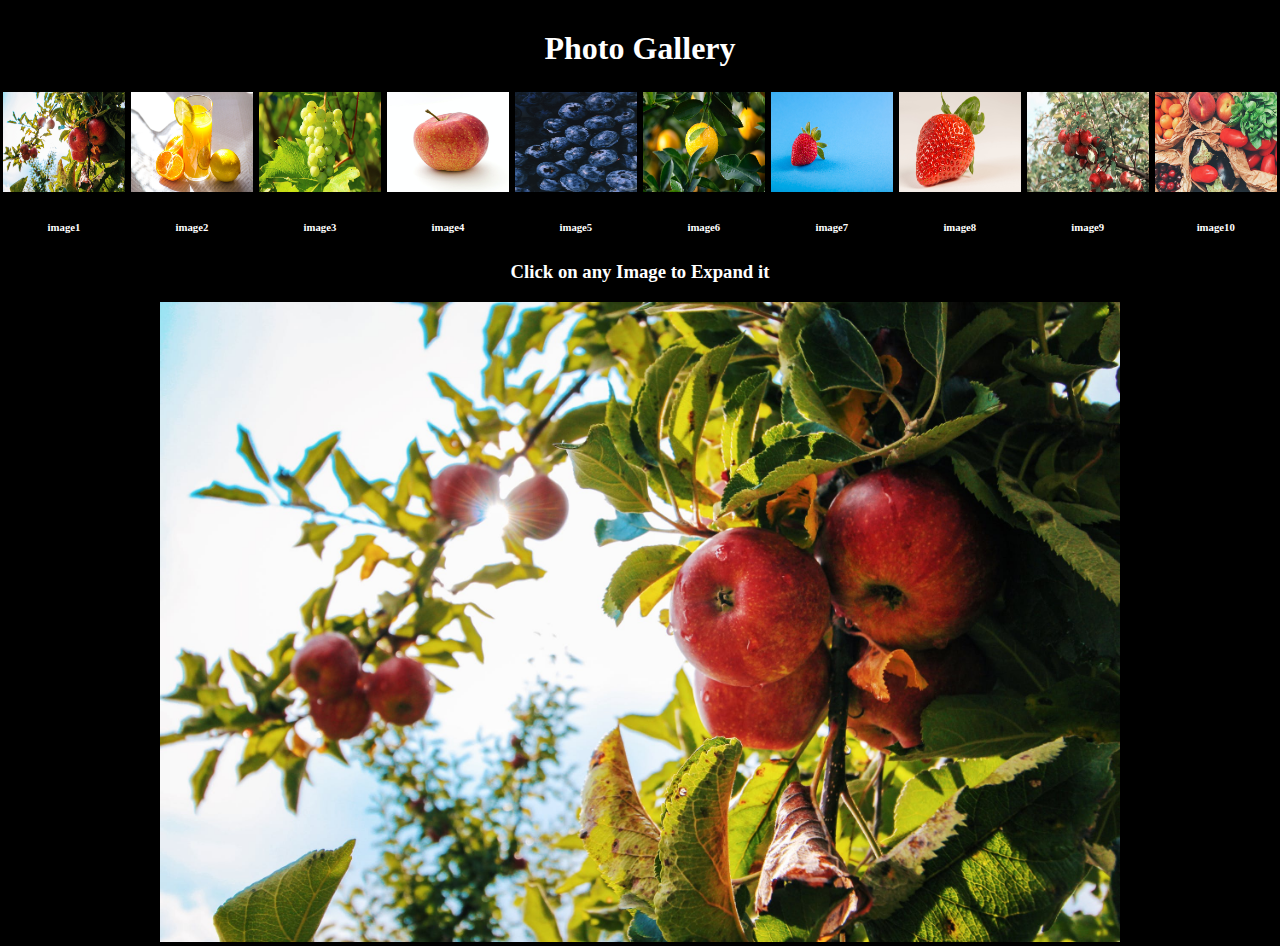
<file: index.html>
<!DOCTYPE html>
<html>
<head>
	<title>Photo Gallery</title>
	<link rel="stylesheet" type="text/css" href="CSS/photogallery.css">
</head>
<body>
	
	<div class="page_content">
	<h1 id=heading>Photo Gallery</h1>
			<div class="card">
				<img src="Images/image1.jpeg" alt="image1" onclick="image_func1()">
				<div>
					<h6>image1</h6>
				</div>
			</div>
			
			<div class="card">
				<img src="Images/image2.jpeg" alt="image2" onclick="image_func2()">
				<div>
					<h6>image2</h6>
				</div>
			</div>
			<div class="card">
				<img src="Images/image3.jpeg" onclick="image_func3()">
				<div>
					<h6>image3</h6>
				</div>
			</div>
			<div class="card">
				<img src="Images/image4.jpeg" onclick="image_func4()">
				<div>
					<h6>image4</h6>
				</div>
			</div>
			<div class="card">
				<img src="Images/image5.jpeg" onclick="image_func5()">
				<div>
					<h6>image5</h6>
				</div>
			</div>
			<div class="card">
				<img src="Images/image6.jpeg" onclick="image_func6()">
				<div>
					<h6>image6</h6>
				</div>
			</div>
			<div class="card">
				<img src="Images/image7.jpeg" onclick="image_func7()">
				<div>
					<h6>image7</h6>
				</div>
			</div>
			<div class="card">
				<img src="Images/image8.jpeg" onclick="image_func8()">
				<div>
					<h6>image8</h6>
				</div>
			</div>
			<div class="card">
				<img src="Images/image9.jpeg" onclick="image_func9()">
				<div>
					<h6>image9</h6>
				</div>
			</div>
			<div class="card">
				<img src="Images/image10.jpeg" onclick="image_func10()">
				<div>
					<h6>image10</h6>
				</div>
			</div>
		<h3>Click on any Image to Expand it</h3>
			
	
		<div class="display">
			<p>
				<img src="Images/image1.jpeg" id="my_image">
			</p>
		</div>

		<script type="text/javascript">
			function image_func1(){
				document.getElementById('my_image').src = "Images/image1.jpeg"
			}
			function image_func2(){
				document.getElementById('my_image').src = "Images/image2.jpeg"
			}
			function image_func3(){
				document.getElementById('my_image').src = "Images/image3.jpeg"
			}
			function image_func4(){
				document.getElementById('my_image').src = "Images/image4.jpeg"
			}
			function image_func5(){
				document.getElementById('my_image').src = "Images/image5.jpeg"
			}
			function image_func6(){
				document.getElementById('my_image').src = "Images/image6.jpeg"
			}
			function image_func7(){
				document.getElementById('my_image').src = "Images/image7.jpeg"
			}
			function image_func8(){
				document.getElementById('my_image').src = "Images/image8.jpeg"
			}
			function image_func9(){
				document.getElementById('my_image').src = "Images/image9.jpeg"
			}
			function image_func10(){
				document.getElementById('my_image').src = "Imagesimage10.jpeg"
			}
		</script>
	</div>
</div>
</body>
</html>
</file>
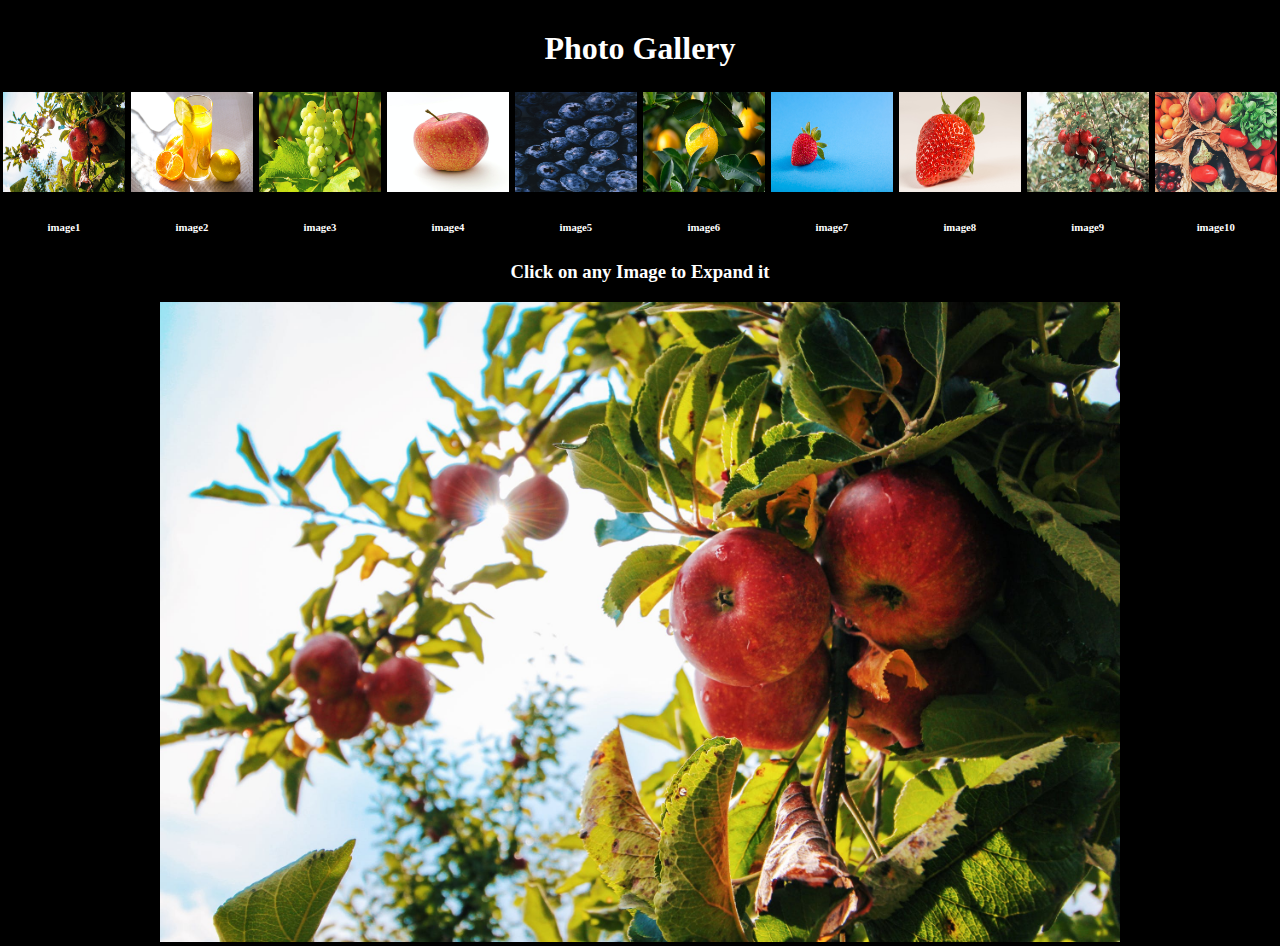
<file: photo_gallery.html>
<!DOCTYPE html>
<html>
<head>
	<title>Photo Gallery</title>
	<link rel="stylesheet" type="text/css" href="CSS/photogallery.css">
</head>
<body>
	
	<div class="page_content">
	<h1 id=heading>Photo Gallery</h1>
			<div class="card">
				<img src="Images/image1.jpeg" alt="image1" onclick="image_func1()">
				<div>
					<h6>image1</h6>
				</div>
			</div>
			
			<div class="card">
				<img src="Images/image2.jpeg" alt="image2" onclick="image_func2()">
				<div>
					<h6>image2</h6>
				</div>
			</div>
			<div class="card">
				<img src="Images/image3.jpeg" onclick="image_func3()">
				<div>
					<h6>image3</h6>
				</div>
			</div>
			<div class="card">
				<img src="Images/image4.jpeg" onclick="image_func4()">
				<div>
					<h6>image4</h6>
				</div>
			</div>
			<div class="card">
				<img src="Images/image5.jpeg" onclick="image_func5()">
				<div>
					<h6>image5</h6>
				</div>
			</div>
			<div class="card">
				<img src="Images/image6.jpeg" onclick="image_func6()">
				<div>
					<h6>image6</h6>
				</div>
			</div>
			<div class="card">
				<img src="Images/image7.jpeg" onclick="image_func7()">
				<div>
					<h6>image7</h6>
				</div>
			</div>
			<div class="card">
				<img src="Images/image8.jpeg" onclick="image_func8()">
				<div>
					<h6>image8</h6>
				</div>
			</div>
			<div class="card">
				<img src="Images/image9.jpeg" onclick="image_func9()">
				<div>
					<h6>image9</h6>
				</div>
			</div>
			<div class="card">
				<img src="Images/image10.jpeg" onclick="image_func10()">
				<div>
					<h6>image10</h6>
				</div>
			</div>
		<h3>Click on any Image to Expand it</h3>
			
	
		<div class="display">
			<p>
				<img src="Images/image1.jpeg" id="my_image">
			</p>
		</div>

		<script type="text/javascript">
			function image_func1(){
				document.getElementById('my_image').src = "Images/image1.jpeg"
			}
			function image_func2(){
				document.getElementById('my_image').src = "Images/image2.jpeg"
			}
			function image_func3(){
				document.getElementById('my_image').src = "Imagesimage3.jpeg"
			}
			function image_func4(){
				document.getElementById('my_image').src = "Images/image4.jpeg"
			}
			function image_func5(){
				document.getElementById('my_image').src = "Images/image5.jpeg"
			}
			function image_func6(){
				document.getElementById('my_image').src = "Images/image6.jpeg"
			}
			function image_func7(){
				document.getElementById('my_image').src = "Images/image7.jpeg"
			}
			function image_func8(){
				document.getElementById('my_image').src = "Images/image8.jpeg"
			}
			function image_func9(){
				document.getElementById('my_image').src = "Images/image9.jpeg"
			}
			function image_func10(){
				document.getElementById('my_image').src = "Imagesimage10.jpeg"
			}
		</script>
	</div>
</div>
</body>
</html>
</file>
<file: CSS/photogallery.css>
body{
	margin: 0px;
	background-color: black;
	color: white;
}

.page_content{
	width: 100%;
	height: 100px;
	text-align: center;
	top: 1%;
	position: absolute;
}
.card{
	width: 9.5%;
	padding: 0.25%;
	float: left;
	text-align: center;
}
.card img{
	width: 100%;
	height: 100px;
}

.display{
	position: static;
}

#my_image{
	width: 75%;
	position: relative;
}
</file>
